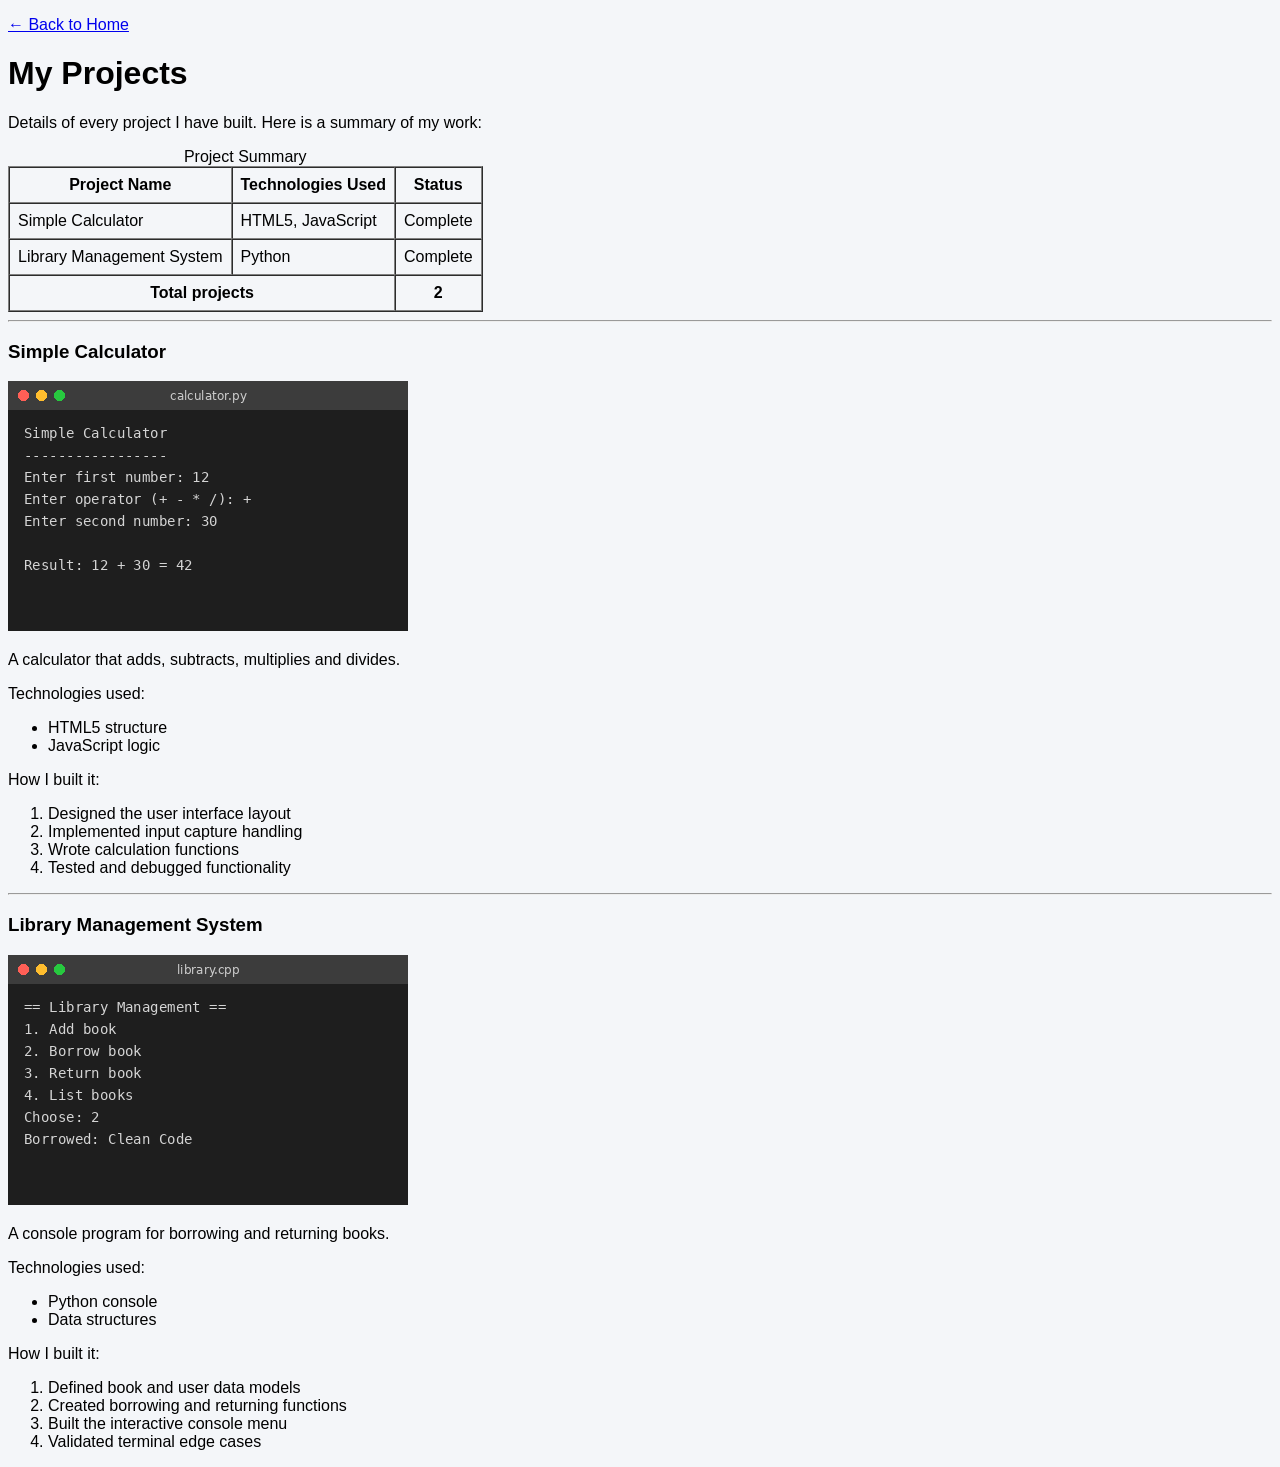
<file: projects.html>
<!DOCTYPE html>
<html lang="en">
<head>
    <meta charset="UTF-8">
    <meta name="viewport" content="width=device-width, initial-scale=1.0">
    <meta name="description" content="Projects portfolio of Bilise Kebede, Software Engineering student in Addis Ababa.">
    <meta name="keywords" content="Bilise Kebede, projects, software engineering, calculator, library management">
    <meta name="author" content="Bilise Kebede">
    <title>Projects | Bilise Kebede</title>
    <link rel="icon" type="image/png" href="images/favicon.png">
   <link rel="stylesheet" href="css/styles.css">
</head>
<body>
    <p><a href="index.html">← Back to Home</a></p>
    <h1>My Projects</h1>
    <p>Details of every project I have built. Here is a summary of my work:</p>
    
    <table border="1" cellpadding="8" cellspacing="0">
        <caption>Project Summary</caption>
        <thead>
            <tr>
                <th>Project Name</th>
                <th>Technologies Used</th>
                <th>Status</th>
            </tr>
        </thead>
        <tbody>
            <tr>
                <td>Simple Calculator</td>
                <td>HTML5, JavaScript</td>
                <td>Complete</td>
            </tr>
            <tr>
                <td>Library Management System</td>
                <td>Python</td>
                <td>Complete</td>
            </tr>
        </tbody>
        <tfoot>
            <tr>
                <th colspan="2">Total projects</th>
                <th>2</th>
            </tr>
        </tfoot>
    </table>

    <hr>

    <h3>Simple Calculator</h3>
    <img src="images/project-calculator.png" alt="Screenshot of the calculator showing 12 + 30 = 42" width="400" height="250">
    <p>A calculator that adds, subtracts, multiplies and divides.</p>
    <p>Technologies used:</p>
    <ul>
        <li>HTML5 structure</li>
        <li>JavaScript logic</li>
    </ul>
    <p>How I built it:</p>
    <ol>
        <li>Designed the user interface layout</li>
        <li>Implemented input capture handling</li>
        <li>Wrote calculation functions</li>
        <li>Tested and debugged functionality</li>
    </ol>

    <hr>

    <h3>Library Management System</h3>
    <img src="images/project-library.png" alt="Screenshot of Library Management System console menu" width="400" height="250">
    <p>A console program for borrowing and returning books.</p>
    <p>Technologies used:</p>
    <ul>
        <li>Python console</li>
        <li>Data structures</li>
    </ul>
    <p>How I built it:</p>
    <ol>
        <li>Defined book and user data models</li>
        <li>Created borrowing and returning functions</li>
        <li>Built the interactive console menu</li>
        <li>Validated terminal edge cases</li>
    </ol>
</body>
</html>
</file>
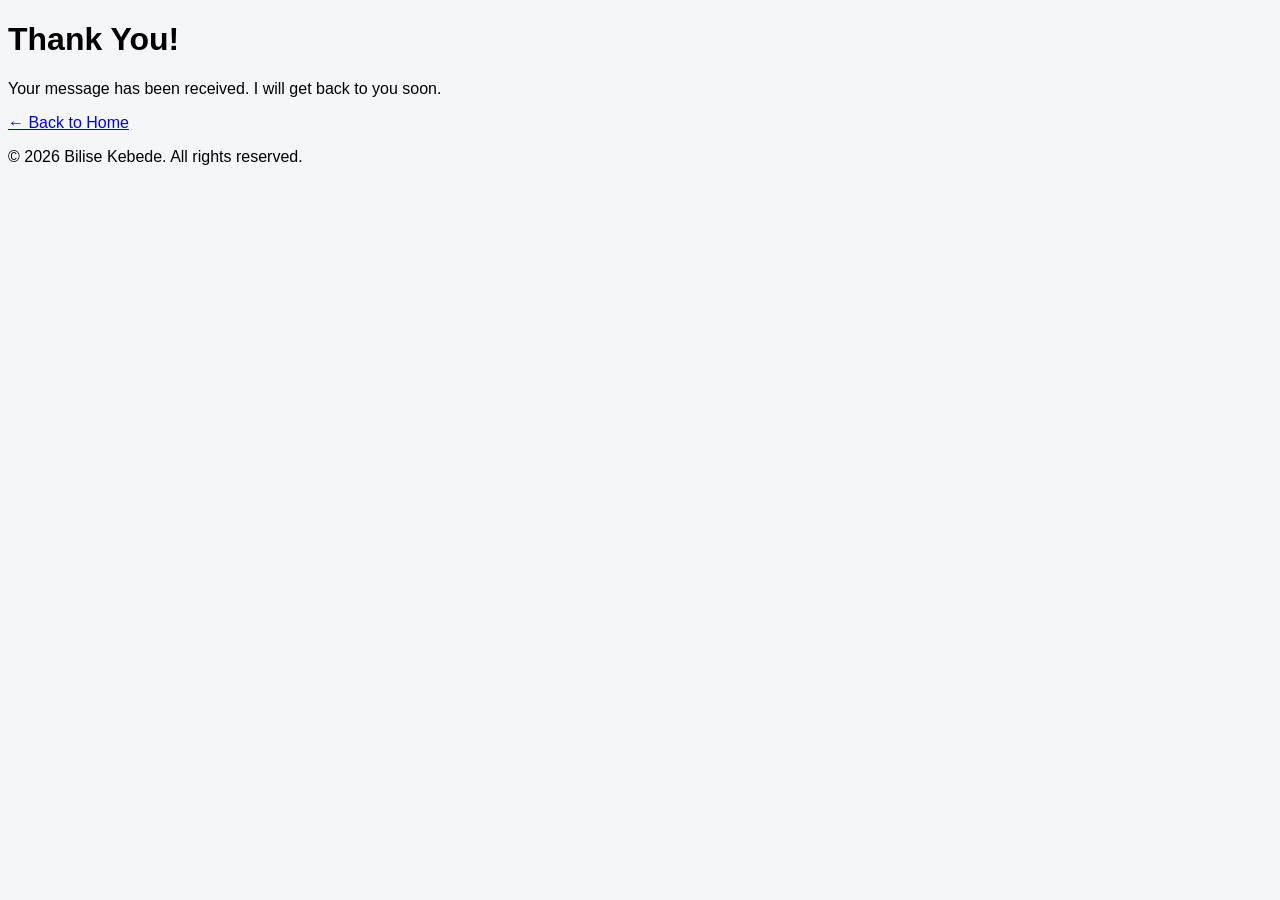
<file: thank-you.html>
<!DOCTYPE html>
<html lang="en">
<head>
    <meta charset="UTF-8">
    <meta name="viewport" content="width=device-width, initial-scale=1.0">
    <title>Thank You | Bilise Kebede</title>
    <link rel="icon" type="image/png" href="images/favicon.png">
    <link rel="stylesheet" href="css/styles.css">
</head>
<body>
    <header>
        <h1>Thank You!</h1>
        <p>Your message has been received. I will get back to you soon.</p>
    </header>
    <main>
        <p><a href="index.html">&larr; Back to Home</a></p>
    </main>
    <footer>
        <p>&copy; 2026 Bilise Kebede. All rights reserved.</p>
    </footer>
</body>
</html>
</file>
<file: css/styles.css>
/* ==========================================
   Portfolio stylesheet — Bilise Kebede
   ========================================== */

/* ---------- Base ---------- */
body {
  background-color: #f4f6f9; /* very light grey-blue */
  font-family: Arial, sans-serif;
}
</file>
